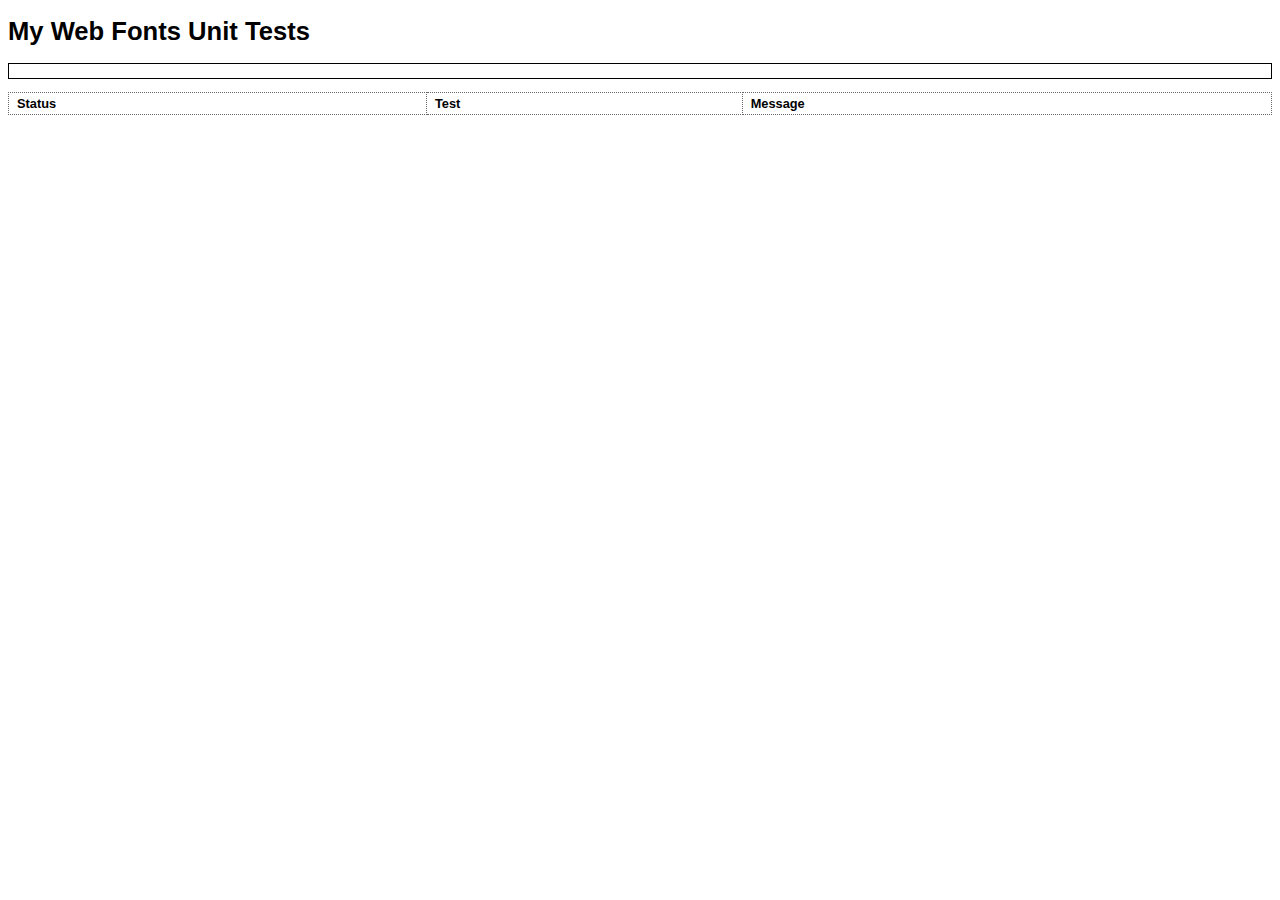
<file: mywebfonts-js/test/mywebfonts-test.html>
<!--
 * My Web Fonts Unit Tests HTML
 * (c) 2009 Nicolas Ternisien <nicolas.ternisien@gmail.com>
 *
 * My Web Fonts is freely distributable under the terms of an MIT-style license.
 * For details, see the My Web Fonts web site: http://www.mywebfonts.org/
 * 
 * The MIT License
 * Copyright (c) 2009 Nicolas Ternisien <nicolas.ternisien@gmail.com>, http://www.mywebfonts.org
 * Permission is hereby granted, free of charge, to any person obtaining a copy
 * of this software and associated documentation files (the "Software"), to deal
 * in the Software without restriction, including without limitation the rights
 * to use, copy, modify, merge, publish, distribute, sublicense, and/or sell
 * copies of the Software, and to permit persons to whom the Software is
 * furnished to do so, subject to the following conditions:
 * 
 * The above copyright notice and this permission notice shall be included in
 * all copies or substantial portions of the Software.
 * 
 * THE SOFTWARE IS PROVIDED "AS IS", WITHOUT WARRANTY OF ANY KIND, EXPRESS OR
 * IMPLIED, INCLUDING BUT NOT LIMITED TO THE WARRANTIES OF MERCHANTABILITY,
 * FITNESS FOR A PARTICULAR PURPOSE AND NONINFRINGEMENT. IN NO EVENT SHALL THE
 * AUTHORS OR COPYRIGHT HOLDERS BE LIABLE FOR ANY CLAIM, DAMAGES OR OTHER
 * LIABILITY, WHETHER IN AN ACTION OF CONTRACT, TORT OR OTHERWISE, ARISING FROM,
 * OUT OF OR IN CONNECTION WITH THE SOFTWARE OR THE USE OR OTHER DEALINGS IN
 * THE SOFTWARE.
 * 
-->

<!DOCTYPE html PUBLIC "-//W3C//DTD XHTML 1.0 Transitional//EN" 
        "http://www.w3.org/TR/xhtml1/DTD/xhtml1-transitional.dtd">
<html xmlns="http://www.w3.org/1999/xhtml" xml:lang="en" lang="en">
<head>
	<title>MyWebFonts Unit Tests</title>
	<script src="../lib/prototype.js" type="text/javascript"></script>
	<script src="../lib/unittest.js" type="text/javascript"></script>
	<link rel="stylesheet" href="test.css" type="text/css" />

	<script src="../src/mywebfonts.js" type="text/javascript"></script>

	<style type="text/css">
		
		#debug {
			font-family: 		monospace;
			border:				1px solid #ccc;
		}

	</style>
	
</head>
<body>
	<h1>My Web Fonts Unit Tests</h1>
	
	<!-- Log output -->
	<div id="testlog">
	</div>

	<!-- Those default datas are used in unit testing -->
	<div style="display:none">
	
		<div id="toto">
			Hop
			<a href="sdf">dsqf</a>
			
			Hip
			
			Houp
			<br />
			
			<div>Youp</div>
			
			<span>Hep  <strong>Hup</strong> Ceer</span>
		</div>
		
	</div>

	<!-- Tests -->
	<script src="mywebfonts-test.js" type="text/javascript"></script>

</html>
</file>
<file: mywebfonts-js/test/test.css>
/*  
 * My Web Fonts Unit Tests CSS
 * (c) 2009 Nicolas Ternisien <nicolas.ternisien@gmail.com>
 *
 * My Web Fonts is freely distributable under the terms of an MIT-style license.
 * For details, see the My Web Fonts web site: http://www.mywebfonts.org/
 * 
 * The MIT License
 * Copyright (c) 2009 Nicolas Ternisien <nicolas.ternisien@gmail.com>, http://www.mywebfonts.org
 * Permission is hereby granted, free of charge, to any person obtaining a copy
 * of this software and associated documentation files (the "Software"), to deal
 * in the Software without restriction, including without limitation the rights
 * to use, copy, modify, merge, publish, distribute, sublicense, and/or sell
 * copies of the Software, and to permit persons to whom the Software is
 * furnished to do so, subject to the following conditions:
 * 
 * The above copyright notice and this permission notice shall be included in
 * all copies or substantial portions of the Software.
 * 
 * THE SOFTWARE IS PROVIDED "AS IS", WITHOUT WARRANTY OF ANY KIND, EXPRESS OR
 * IMPLIED, INCLUDING BUT NOT LIMITED TO THE WARRANTIES OF MERCHANTABILITY,
 * FITNESS FOR A PARTICULAR PURPOSE AND NONINFRINGEMENT. IN NO EVENT SHALL THE
 * AUTHORS OR COPYRIGHT HOLDERS BE LIABLE FOR ANY CLAIM, DAMAGES OR OTHER
 * LIABILITY, WHETHER IN AN ACTION OF CONTRACT, TORT OR OTHERWISE, ARISING FROM,
 * OUT OF OR IN CONNECTION WITH THE SOFTWARE OR THE USE OR OTHER DEALINGS IN
 * THE SOFTWARE.
 *
 * -------------------------------------------------------------------------- */

body, div, p, h1, h2, h3, ul, ol, span, a, table, td, form, img, li {
  font-family: sans-serif;
}

body {
  font-size:0.8em;
}

.navigation {
  background: #9DC569;
  color: #fff;
}

.navigation h1 {
  font-size: 20px;
}

.navigation h2 {
  font-size: 16px;
  font-weight: normal;
  margin: 0;
  border: 1px solid #e8a400;
  border-bottom: 0;
  background: #ffc;
  color: #E8A400;
  padding: 8px;
  padding-bottom: 0;
}

.navigation ul {
  margin-top: 0;
  border: 1px solid #E8A400;
  border-top: none;
  background: #ffc;
  padding: 8px;
  margin-left: 0;
}

.navigation ul li {
  font-size: 12px;
  list-style-type: none;
  margin-top: 1px;
  margin-bottom: 1px;
  color: #555;
}

.navigation a {
  color: #ffc;
}

.navigation ul li a {
  color: #000;
}

#log {
  padding-bottom: 1em;
  border-bottom: 2px solid #000;
  margin-bottom: 2em;
}

#logsummary {
  margin-bottom: 1em;
  padding: 1ex;
  border: 1px solid #000;
  font-weight: bold;
}

#logtable {
  width:100%;
  border-collapse: collapse;
  border: 1px dotted #666;
}

#logtable td, #logtable th {
  text-align: left;
  padding: 3px 8px;
  border: 1px dotted #666;
}

#logtable .passed {
  background-color: #cfc;
}

#logtable .failed, #logtable .error {
  background-color: #fcc;
}

#logtable .nameCell {
  cursor: pointer;
}
</file>
